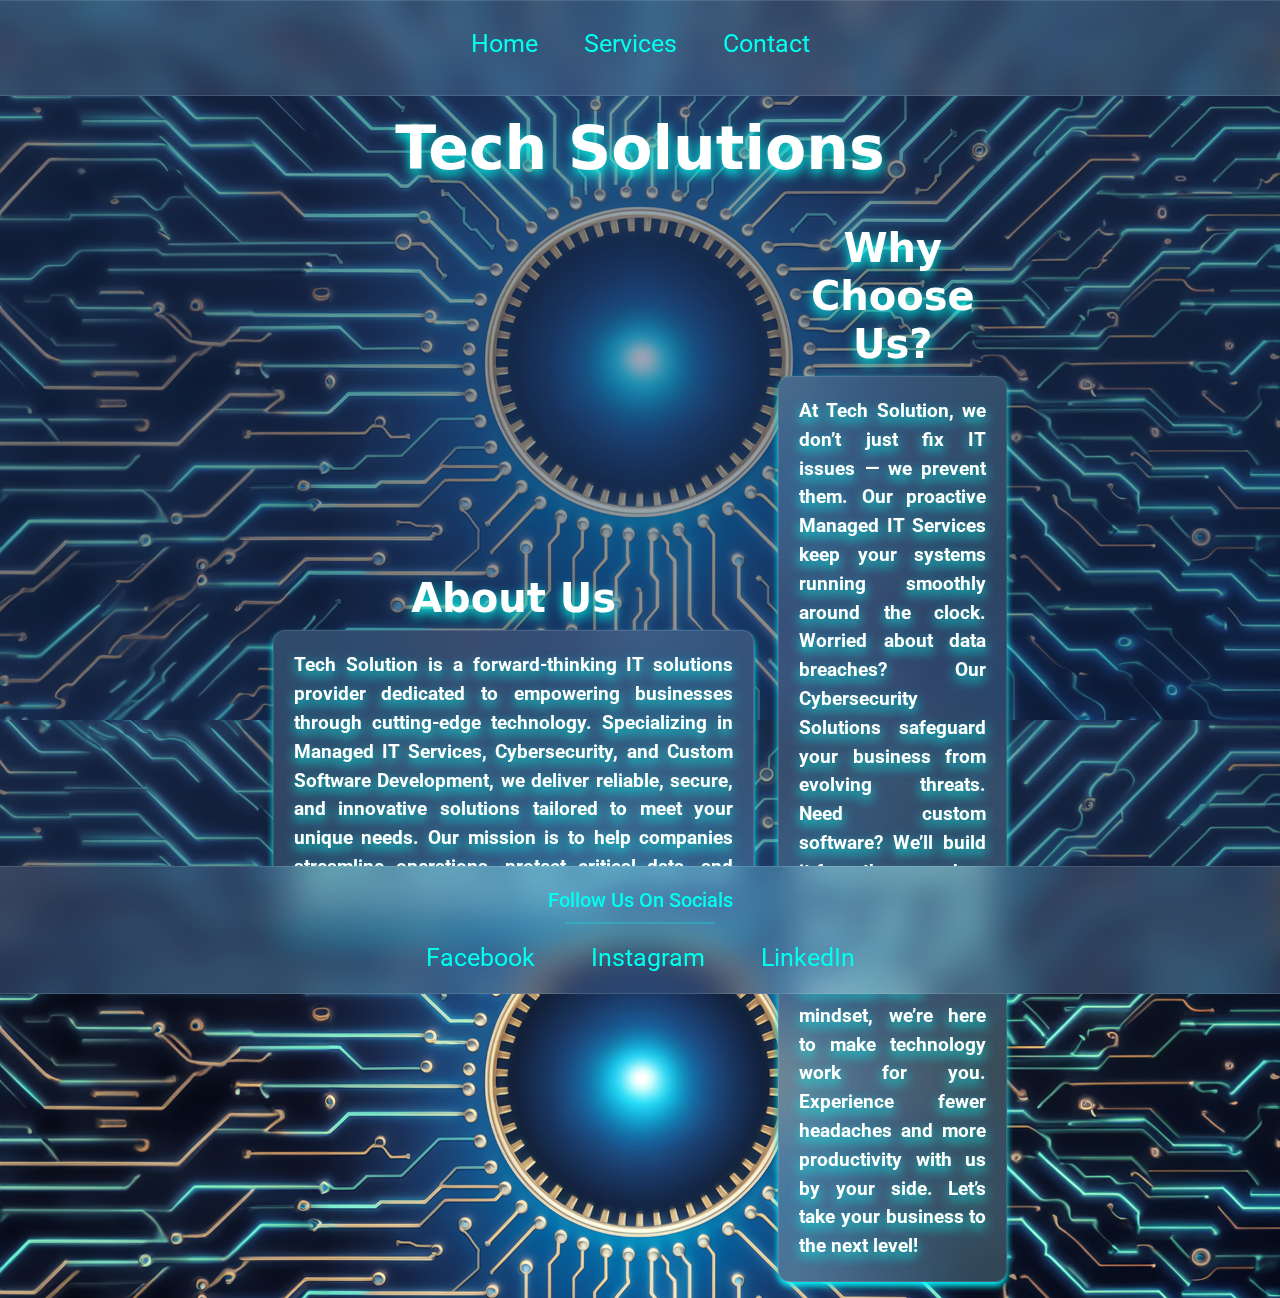
<file: index.html>
<!DOCTYPE html>
<html lang="en">
<head>
    <meta charset="UTF-8">
    <meta name="viewport" content="width=device-width, initial-scale=1.0">
    <!-- vvv Bootstrap Link vvv -->
    <link href="https://cdn.jsdelivr.net/npm/bootstrap@5.3.3/dist/css/bootstrap.min.css" rel="stylesheet" integrity="sha384-QWTKZyjpPEjISv5WaRU9OFeRpok6YctnYmDr5pNlyT2bRjXh0JMhjY6hW+ALEwIH" crossorigin="anonymous">
    <!-- ^^^ Bootstrap Link ^^^ -->
    <link rel="stylesheet" href="/styles/default.css">
    <link rel="stylesheet" href="/styles/index_styles.css">

    <title>Tech Solutions</title>
</head>

<body class="container-fluid text-center">

    <div class="darker_bg">

        <header class="row py-4">
            <nav class="col align-self-start top_nav">
                <a href="/index.html">Home</a>
                <a href="/pages/services.html">Services</a>
                <a href="/pages/form.html">Contact</a>
            </nav>
        </header>
    
        <main class="row body_index">
            <h1>Tech Solutions</h1>

            <section class="row partition_container">

                <div class="col-md-8 col_about">
                    <h2>About Us</h2>
                    <p class="about_us">
                        Tech Solution is a forward-thinking IT solutions provider dedicated to empowering businesses through cutting-edge technology. Specializing in Managed IT Services, Cybersecurity, and Custom Software Development, we deliver reliable, secure, and innovative solutions tailored to meet your unique needs. Our mission is to help companies streamline operations, protect critical data, and achieve their goals with confidence.
                    </p>
                </div>

                <div class="col-md-4 col_sidebar">
                    <h2>Why Choose Us?</h2>
                    <p class="sidebar">  
                        At Tech Solution, we don’t just fix IT issues — we prevent them. Our proactive Managed IT Services keep your systems running smoothly around the clock. Worried about data breaches? Our Cybersecurity Solutions safeguard your business from evolving threats. Need custom software? We’ll build it from the ground up to fit your exact needs. With a team of experts and a customer-first mindset, we’re here to make technology work for you. Experience fewer headaches and more productivity with us by your side. Let’s take your business to the next level!  
                    </p>
                </div>

            </section>

        </main>
    
        <footer class="row py-3 footer">
            <section class="socials_section col text-center">
                <h5>Follow Us On Socials</h5>
                <hr>
                <div class="d-flex justify-content-center gap-3 bottom_nav">
                    <a href="#">Facebook</a>
                    <a href="#">Instagram</a>
                    <a href="#">LinkedIn</a>
                </div>
            </section>
        </footer>

    </div>

    

    <!-- vvv Bootstrap JavaScript vvv -->
    <script src="https://cdn.jsdelivr.net/npm/bootstrap@5.3.2/dist/js/bootstrap.bundle.min.js" integrity="sha384-khTn6Q2oCaeL63FjE3CdQe+T4Ygmf6mZlfnrpYrRgw10sOmrKpJbK28+JVTlEUXh" crossorigin="anonymous"></script>
    <!-- ^^^ Bootstrap JavaScript ^^^ -->    
</body>
</html>
</file>
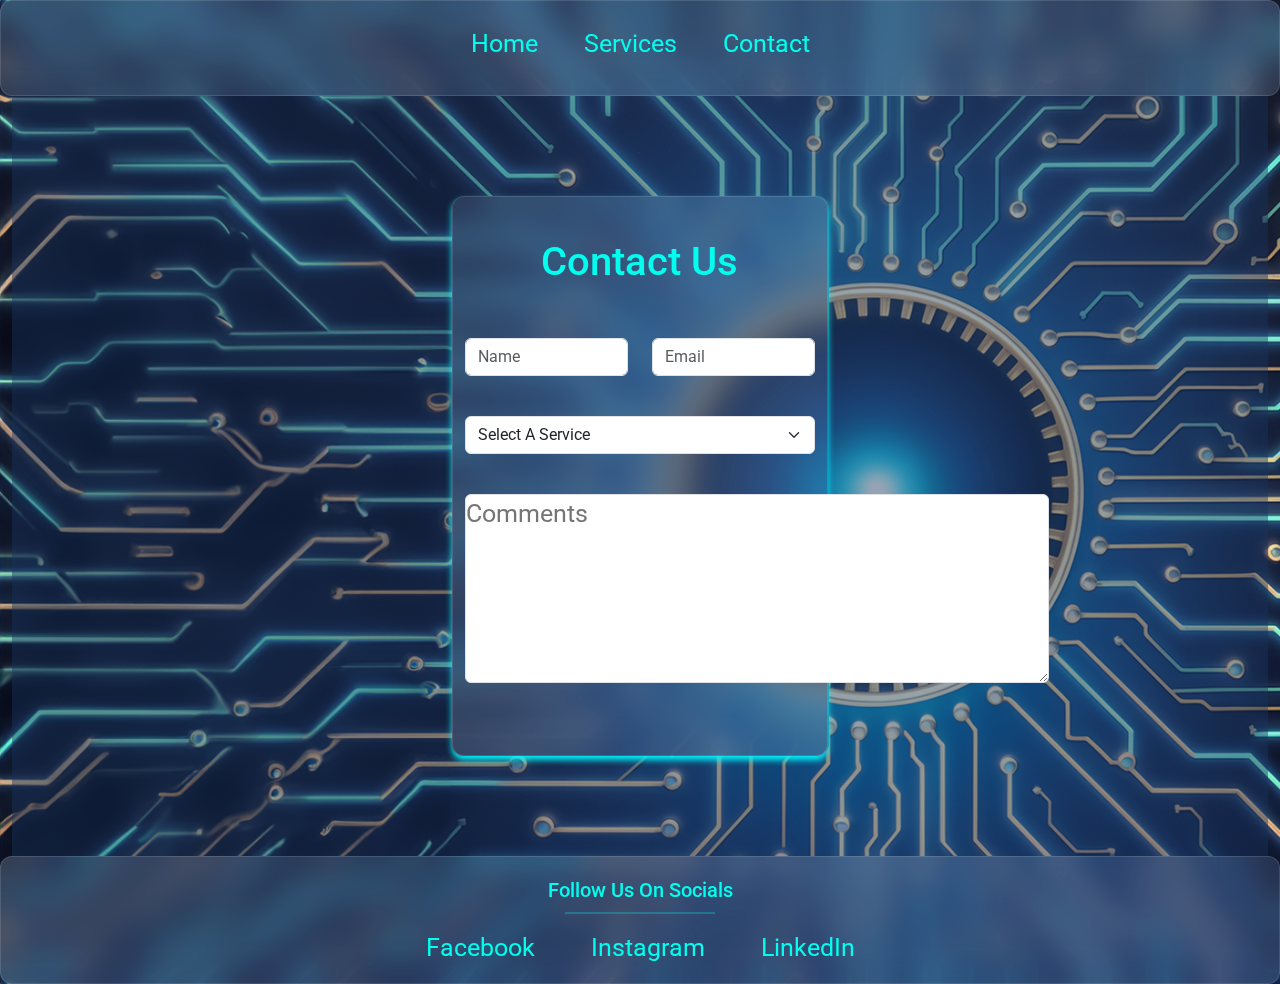
<file: pages/form.html>
<!DOCTYPE html>
<html lang="en">
<head>
    <meta charset="UTF-8">
    <meta name="viewport" content="width=device-width, initial-scale=1.0">
    <!-- vvv Bootstrap Link vvv -->
    <link href="https://cdn.jsdelivr.net/npm/bootstrap@5.3.3/dist/css/bootstrap.min.css" rel="stylesheet" integrity="sha384-QWTKZyjpPEjISv5WaRU9OFeRpok6YctnYmDr5pNlyT2bRjXh0JMhjY6hW+ALEwIH" crossorigin="anonymous">
    <!-- ^^^ Bootstrap Link ^^^ -->
    <link rel="stylesheet" href="/styles/default.css">
    <link rel="stylesheet" href="/styles/form.css">

    <title>Contact Us</title>
</head>
<body class="container-fluid text-center">

    <div class="darker_bg">
        <header class="row py-4">
            <nav class="col align-self-start top_nav">
                <a href="/index.html">Home</a>
                <a href="/pages/services.html">Services</a>
                <a href="/pages/form.html">Contact</a>
            </nav>
        </header>
    
        <main class="row services_container">
            
            <h1 class="contact_h1">Contact Us</h1>

            <section>
                <div class="row">
                    <div class="col">
                      <input type="text" class="form-control" placeholder="Name" aria-label="name">
                    </div>
                    <div class="col">
                      <input type="email" class="form-control" placeholder="Email" aria-label="email">
                    </div>
                </div>
                <div class="row">
                    <div class="col">
                        <select class="form-select" aria-label="Default select example">
                            <option selected disabled>Select A Service</option>
                            <option value="managed_it_services">Managed IT Services</option>
                            <option value="cybersecurity_solutions">Cybersecurity Solutions</option>
                            <option value="software_development">Software Development</option>
                        </select>
                    </div>
                </div>
                <div class="row">
                    <div class="col">
                        <textarea name="comments" id="comments" placeholder="Comments" aria-label="email" cols="40" rows="5" class="border rounded"></textarea>
                    </div>
                </div>
            </section>

        </main>
    
        <footer class="row py-3">
            <section class="socials_section col text-center">
                <h5>Follow Us On Socials</h5>
                <hr>
                <div class="d-flex justify-content-center gap-3 bottom_nav">
                    <a href="#">Facebook</a>
                    <a href="#">Instagram</a>
                    <a href="#">LinkedIn</a>
                </div>
            </section>
        </footer>
    </div>

    

    <!-- vvv Bootstrap JavaScript vvv -->
    <script src="https://cdn.jsdelivr.net/npm/bootstrap@5.3.2/dist/js/bootstrap.bundle.min.js" integrity="sha384-khTn6Q2oCaeL63FjE3CdQe+T4Ygmf6mZlfnrpYrRgw10sOmrKpJbK28+JVTlEUXh" crossorigin="anonymous"></script>
    <!-- ^^^ Bootstrap JavaScript ^^^ -->

    
</body>
</html>
</file>
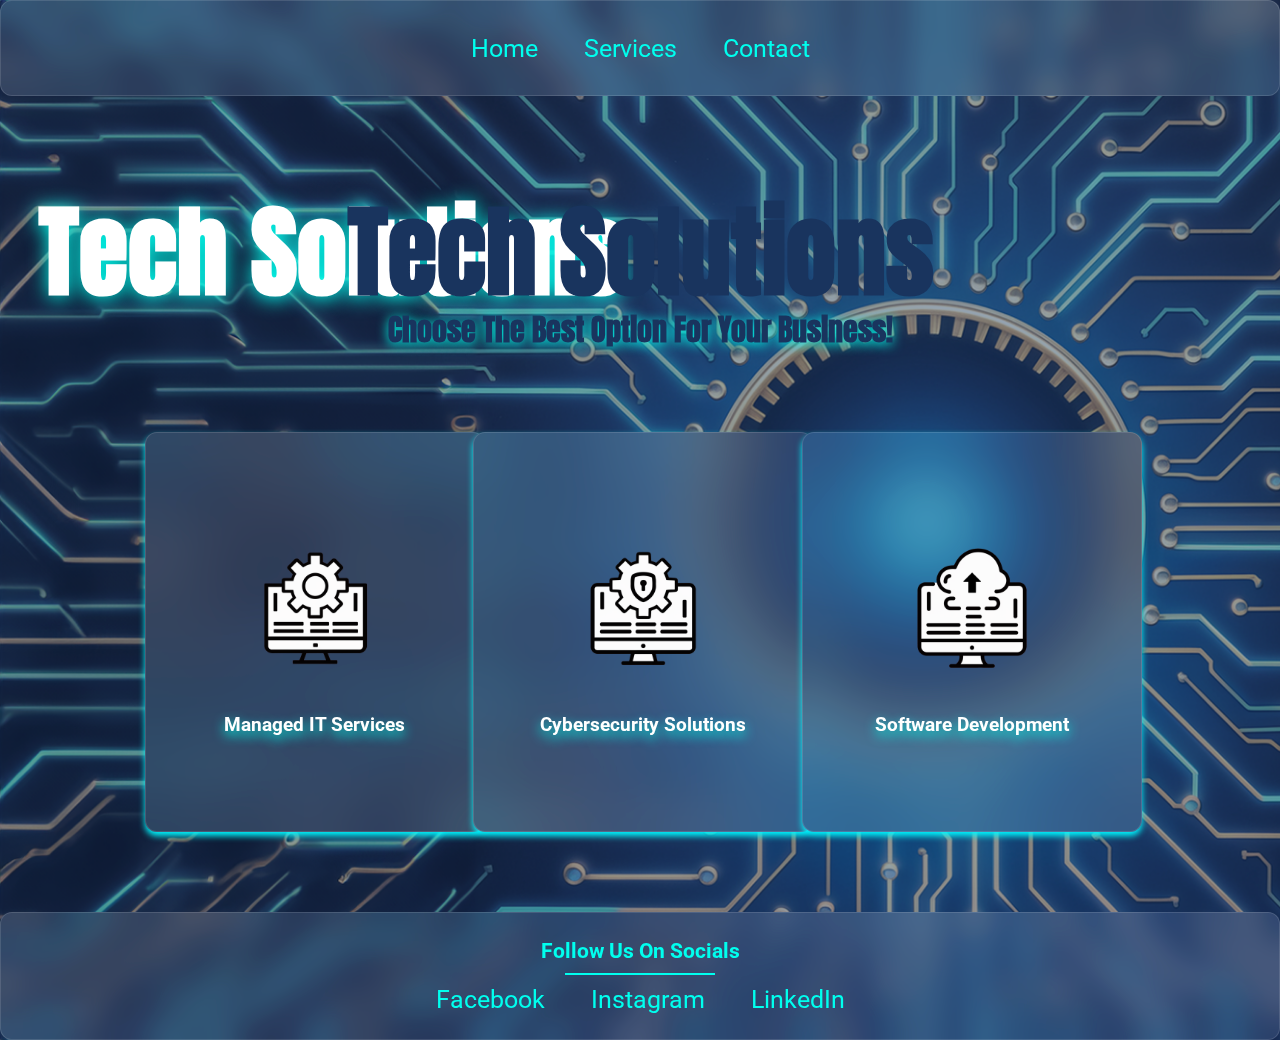
<file: pages/services.html>
<!DOCTYPE html>
<html lang="en">
<head>
    <meta charset="UTF-8">
    <meta name="viewport" content="width=device-width, initial-scale=1.0">
    <!-- vvv Bootstrap Link vvv -->
    <link href="https://cdn.jsdelivr.net/npm/bootstrap@5.3.2/dist/css/bootstrap.min.css" rel="stylesheet" integrity="sha384-PKV0dxk1LkS5v7Ejq+EDHLE0bVd6VHG8zYCUhFDxjlz0ABsPiJPfABKQe6zfa8Uz" crossorigin="anonymous">
    <!-- ^^^ Bootstrap Link ^^^ -->
     <link rel="stylesheet" href="/styles/default.css">
     <link rel="stylesheet" href="/styles/services_styles.css">

    <title>Services</title>
</head>
<body class="container text-center">

    <div class="darker_bg">
        <header class="row">
            <nav class="col align-self-start top_nav">
                <a href="/index.html">Home</a>
                <a href="/pages/services.html">Services</a>
                <a href="/pages/form.html">Contact</a>
            </nav>
        </header>
    
        <main class="row services_container">
            <h1>Tech Solutions</h1>
            <h2 class="name_offset">Tech Solutions</h2>
            <h3>Choose The Best Option For Your Business!</h3>
            <section class="cards_section">
                <div class="card">
                    <div class="card_side card_side_front">
                        <div><img src="/images/Img_01.png" alt="" width="200px"></div>
                        <div>Managed IT Services</div>
                    </div>
                    <div class="card_side card_side_back">
                        <div>
                            <p>Handles the day-to-day tech needs of businesses, including network management, system monitoring, and troubleshooting. It ensures companies have smooth operations while minimizing downtime and security risks.</p>
                        </div>
                    </div>
                </div>
    
                <div class="card">
                    <div class="card_side card_side_front">
                        <div><img src="/images/Img_02.png" alt="" width="200px"></div>
                        <div>Cybersecurity Solutions</div>
                    </div>
                    <div class="card_side card_side_back">
                        <div>
                            <p>Provides protection against threats like hacking, phishing, and malware through firewalls, encryption, and regular security audits. This service is all about safeguarding sensitive company data and maintaining trust with clients.</p>
                        </div>
                    </div>
                </div>
    
                <div class="card">
                    <div class="card_side card_side_front">
                        <div><img src="/images/Img_03.png" alt="" width="200px"></div>
                        <div>Software Development</div>
                    </div>
                    <div class="card_side card_side_back">
                        <div>
                            <p>Creates custom software, mobile apps, and web platforms tailored to business needs. From concept to launch, it focuses on delivering solutions that improve efficiency and user experience.</p>
                        </div>
                    </div>
                </div>
            </section>
        </main>
    
        <footer class="row bg-light py-4">
            <section class="socials_section col text-center">
                <h5>Follow Us On Socials</h5>
                <hr>
                <div class="d-flex justify-content-center gap-3 bottom_nav">
                    <a href="#">Facebook</a>
                    <a href="#">Instagram</a>
                    <a href="#">LinkedIn</a>
                </div>
            </section>
        </footer>
    </div>

    

    <!-- vvv Bootstrap JavaScript vvv -->
    <script src="https://cdn.jsdelivr.net/npm/bootstrap@5.3.2/dist/js/bootstrap.bundle.min.js" integrity="sha384-khTn6Q2oCaeL63FjE3CdQe+T4Ygmf6mZlfnrpYrRgw10sOmrKpJbK28+JVTlEUXh" crossorigin="anonymous"></script>
    <!-- ^^^ Bootstrap JavaScript ^^^ -->

    
</body>
</html>
</file>
<file: styles/default.css>
@import url('https://fonts.googleapis.com/css2?family=Anton&family=Roboto:ital,wght@0,100;0,300;0,400;0,500;0,700;0,900;1,100;1,300;1,400;1,500;1,700;1,900&display=swap');

/* font-family: "Roboto", serif; */
/* font-family: "Anton", serif; */

* {
    margin: 0;
    padding: 0;
    box-sizing: border-box;
}

body {
    background-image: url(/images/Img_BG.png);
    background-size: cover;
}

.darker_bg {
    background-color: rgba(25, 52, 94, .45);
}

header, footer {
    font-family: "Roboto", serif;
    font-size: 25px;
    display: flex;
    justify-content: center;
    align-items: center;
    height: 6rem;
    color: #00ffee;
    border-radius: 12px;
    background: #ffffff1a;
    border: 1px solid #ffffff20;
    backdrop-filter: blur(16px) saturate(120%);
}

footer {
    height: 8rem;
}

a {
    color: #00ffee;
}

.top_nav *, .bottom_nav * {
    margin: 20px;
    text-decoration: none;
}

.socials_section {
    display: flex;
    flex-direction: column;
    align-items: center;
}

.socials_section * {
    margin: 5px 20px;
}

hr {
    width: 150px;
    border: #00ffee 1px solid;
}
</file>
<file: styles/index_styles.css>
/* font-family: "Roboto", serif; */
/* font-family: "Anton", serif; */

.darker_bg {
    position: absolute;
    right: 0px;
    left: 0px;
    width: 100vw;
}

.body_index {
    height: 45rem;
    display: flex;
    justify-content: center;
    align-items: center;
}

h1 {
    color: white;
    font-size: 60px;
    font-weight: 900;
    text-shadow:#00ffee 0px 5px 12px;
}

h2 {
    color: white;
    font-size: 40px;
    font-weight: 700;
    text-shadow:#00ffee 0px 5px 12px;
}

.partition_container {
    width: 60%;
    height: 80%;
    align-items: center;
}

.about_us, .sidebar {
    font-family: "Roboto", serif;
    text-align: justify;
    color: white;
    font-size: 1.2em;
    font-weight: bolder;
    border-radius: 12px;
    background: #ffffff1a;
    border: 1px solid #ffffff20;
    backdrop-filter: blur(35px) saturate(120%);
    padding: 20px;
    text-shadow:#00ffee 0px 5px 12px;
    box-shadow: 0 4px 6px rgb(0, 247, 255);
}

.footer {
    margin-top: 50px;
}
</file>
<file: styles/form.css>
.services_container{
    font-family: "Roboto", serif;
    font-size: 25px;
    height: 45rem;
    color: #00ffee;
    border-radius: 12px;
    background: #ffffff1a;
    border: 1px solid #ffffff20;
    backdrop-filter: blur(16px) saturate(120%);
}

.darker_bg {
    display: flex;
    flex-direction: column;
}

.services_container {
    margin: 100px 0px;
    display: flex;
    flex-direction: column;
    align-self: center;
    width: 30%;
    height: 35rem;
    justify-content: space-evenly;
    box-shadow: 0 4px 6px rgb(0, 247, 255);
}

.contact_h1 {
    margin: 20px 0px;
}

main *{
    margin: 10px 0px;
}
</file>
<file: styles/services_styles.css>
h1 {
    color:#19345e;
    font-family: "Anton", serif;
    font-size: 100px;
    z-index: 2;
}

.name_offset{
    font-family: "Anton", serif;
    color: white;
    z-index: 1;
    font-size: 100px;
    position: absolute;
    right: 656px;
    text-shadow:#00ffee 0px 2px 20px;
}

h3 {
    margin: 30px 0px;
    color:#19345E;
    position: relative;
    bottom: 50px;
    font-family: "Anton", serif;
    font-size: 30px;
    text-shadow:#00ffee 0px 2px 12px;
}

.services_container {
    display: flex;
    flex-direction: column;
    align-items: center;
    margin: 80px 0px;
}

.cards_section {
    display: flex;
    width: 100%;
    justify-content: space-evenly;
}

p {
    text-align: justify;
}

.card {
    font-family: "Roboto", serif;
    width: 34px;
    height: 400px;
    perspective: 1000px;
    position: relative;
    right: 150px;
    text-align: center;
}

.card_side {
    width: 1000%;
    height: 100%;
    position: absolute;
    backface-visibility: hidden;
    transition: transform 0.6s ease-in-out;
    display: flex;
    align-items: center;
    justify-content: center;
    border-radius: 10px;
    box-shadow: 0 4px 6px rgb(0, 247, 255);
}

.card_side_front {
    display: flex;
    flex-direction: column;
    color: white;
    font-size: 1.2em;
    font-weight: bolder;
    border-radius: 12px;
    background: #ffffff1a;
    border: 1px solid #ffffff20;
    backdrop-filter: blur(35px) saturate(120%);
    padding: 0px 20px 20px 20px;
    text-shadow:#00ffee 0px 5px 12px;
}

.card_side_back {  
    background: #19345E;
    transform: rotateY(180deg);
    color:#00ffee;
    padding: 10px;
}

.card:hover .card_side_front {
    transform: rotateY(180deg);
}

.card:hover .card_side_back {
    transform: rotateY(0deg);
}
</file>
